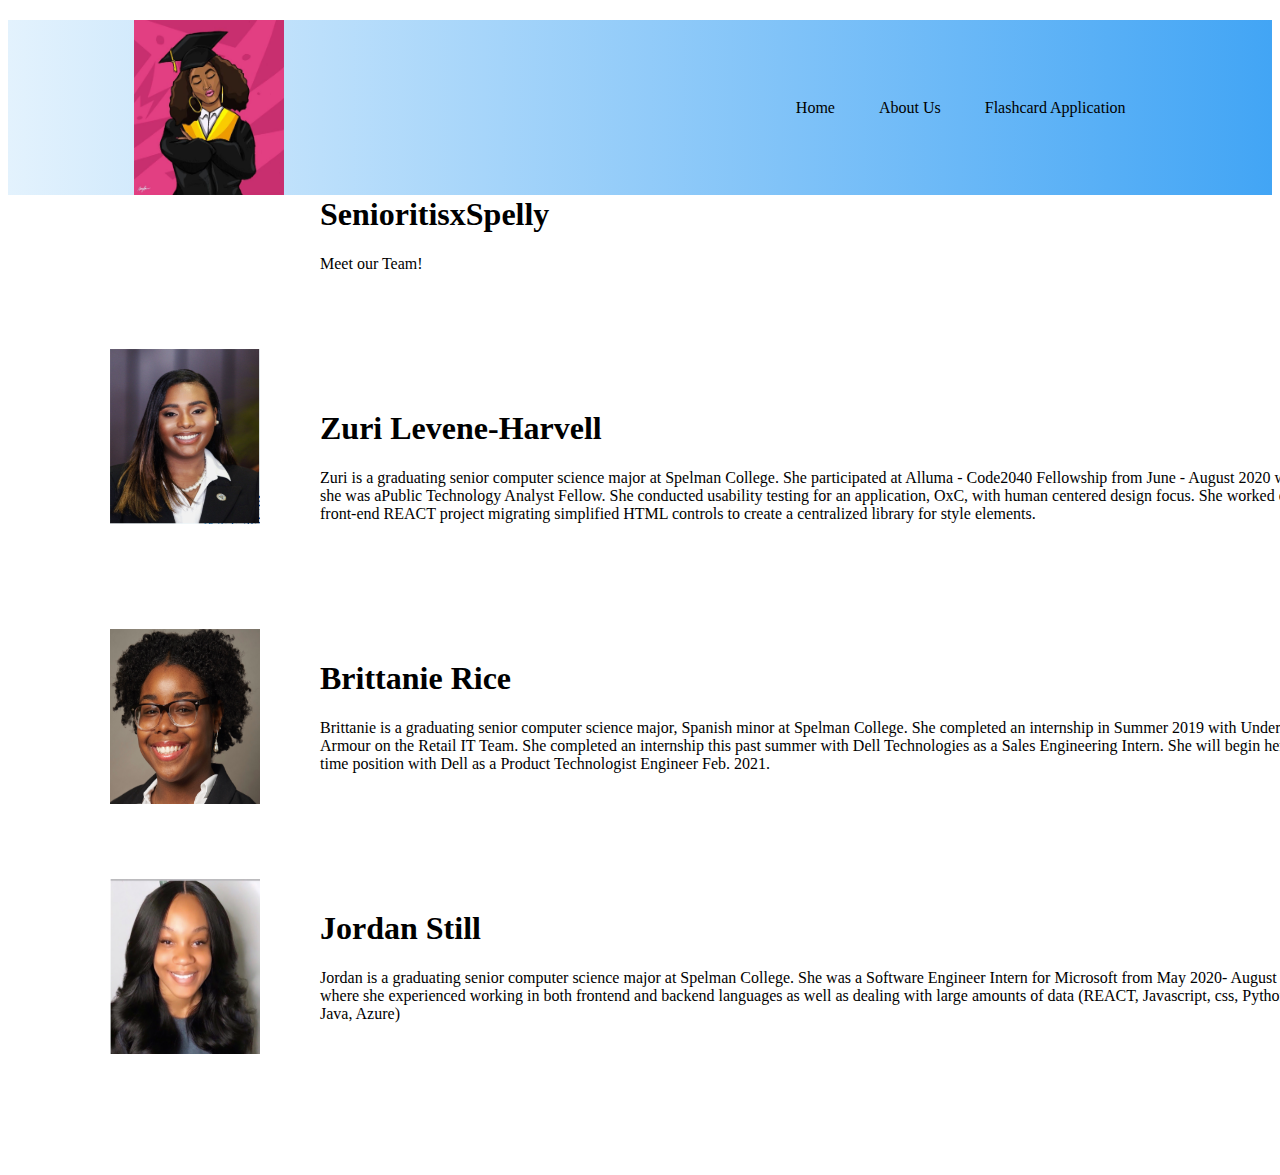
<file: aboutus.html>
<html>
  <head>
    <title> Flashcards: About Us</title>
    <link href="style.css" type="text/css" rel="stylesheet">
  </head>

<body>
  <div class = "main">
    <nav> 
      <div class="logo">
        <img src="Images/graduate.jpg" width="175" height ="175"> <!-- used to display image of grauate in correct size-->
       </div>
        <!-- create the navigation links-->
        <div class="nav-links">
        <ul>
          <li><a href="index.html">Home</a></li>
          <li><a href="aboutus.html">About Us</a></li>
          <li><a href="https://jstill1.github.io/Capstone/">Flashcard Application</a>
        </ul>      
        </div>
      </nav>

      <div class="information">

        <!-- style="position:fixed; right:0px; bottom:0px; width:50px; height:50px; border:none;" -->
          <div class="one">
            <div>
              <h1>SenioritisxSpelly</h1>
              <p>Meet our Team!</p>
            </div>
          </div>
          
          <div class="headone">
            <img src="Images/Zuri_Headshot.png" width ="150" height="175">
          </div>

          <div class ="two">
            <div>
              <h1>Zuri Levene-Harvell</h1>
              <p>Zuri is a graduating senior computer science major at Spelman College. She participated at Alluma - Code2040 Fellowship from June - August 2020 where she was aPublic Technology Analyst Fellow. She conducted usability testing for an application, OxC, with human centered design focus. She worked on a front-end REACT project migrating simplified HTML controls to create a centralized library for style elements.</p>
            </div>
          </div>
          
          <div class="headtwo">
            <img src="Images/BRice_Headshot.JPG" width="150" height="175">
          </div>          
          <div class="three">
            <div>
              <h1>Brittanie Rice</h1>
              <p>Brittanie is a graduating senior computer science major, Spanish minor at Spelman College. She completed an internship in Summer 2019 with Under Armour on the Retail IT  Team. She completed an internship this past summer with Dell Technologies as a Sales Engineering Intern. She will begin her full time position with Dell as a Product Technologist Engineer Feb. 2021.</p>
            </div>
          </div>
           <div class="headthree">
            <img src="Images/Jordan_Headshot.png" width="150" height="175">
          </div>            
          <div class="four">
            <div>
              <h1>Jordan Still</h1>
              <p> Jordan is a graduating senior computer science major at Spelman College. She was a Software Engineer Intern for Microsoft from May 2020- August 2020 where she experienced working in both frontend and backend languages as well as dealing with large amounts of data (REACT, Javascript, css, Python, Java, Azure)</p>
            </div>
          </div>

</body>
</html>
</file>
<file: style.css>
.main{ /*create the size of the gradient blue background*/
	background: linear-gradient(to right, #e3f2fd, #42a5f5);
	background-position: center;
  	background-repeat: no-repeat;
  	background-size: cover;
}

nav{ /*reposition the navigation links*/
	width: 80%;
  position: relative;
  margin: 20px auto;
  z-index: 1;
  display: flex;
  align-items: center;
}

.logo{
  flex-basis: 20%;
}

.logo img{
  width: 150px;
}

.nav-links{
  flex: 1;
  text-align: right;
}

.nav-links ul li{
  list-style: none;
  display: inline-block;
  margin: 0 20px;
}

.nav-links ul li a{
  color: black;
  text-decoration: none;
}
.information{
  width: 1000px;
  height: 1000px;
  position: absolute;
  top: 75%;
  left: 25%;
  transform: translateY(-50%);
}


.one{
	position: static;
  top: 10px;
  right: 100px;
}

.headone{
  position:relative;
  width:100px;
  height:100px;
  left:-210px;
  top:60px;
}

.two{
	position: static;
	top: 10px;
	left: 350px;

}

.headtwo{
  position:relative;
  width:100px;
  height:100px;
  left:-210px;
  top:90px;
}
.three{
  bottom: 10px;
  left: 50px;

}
.headthree{
  position:relative;
  width:100px;
  height:100px;
  left:-210px;
  top:90px;
}
.four{
  bottom: 150px;
  right:350px;
}
</file>
